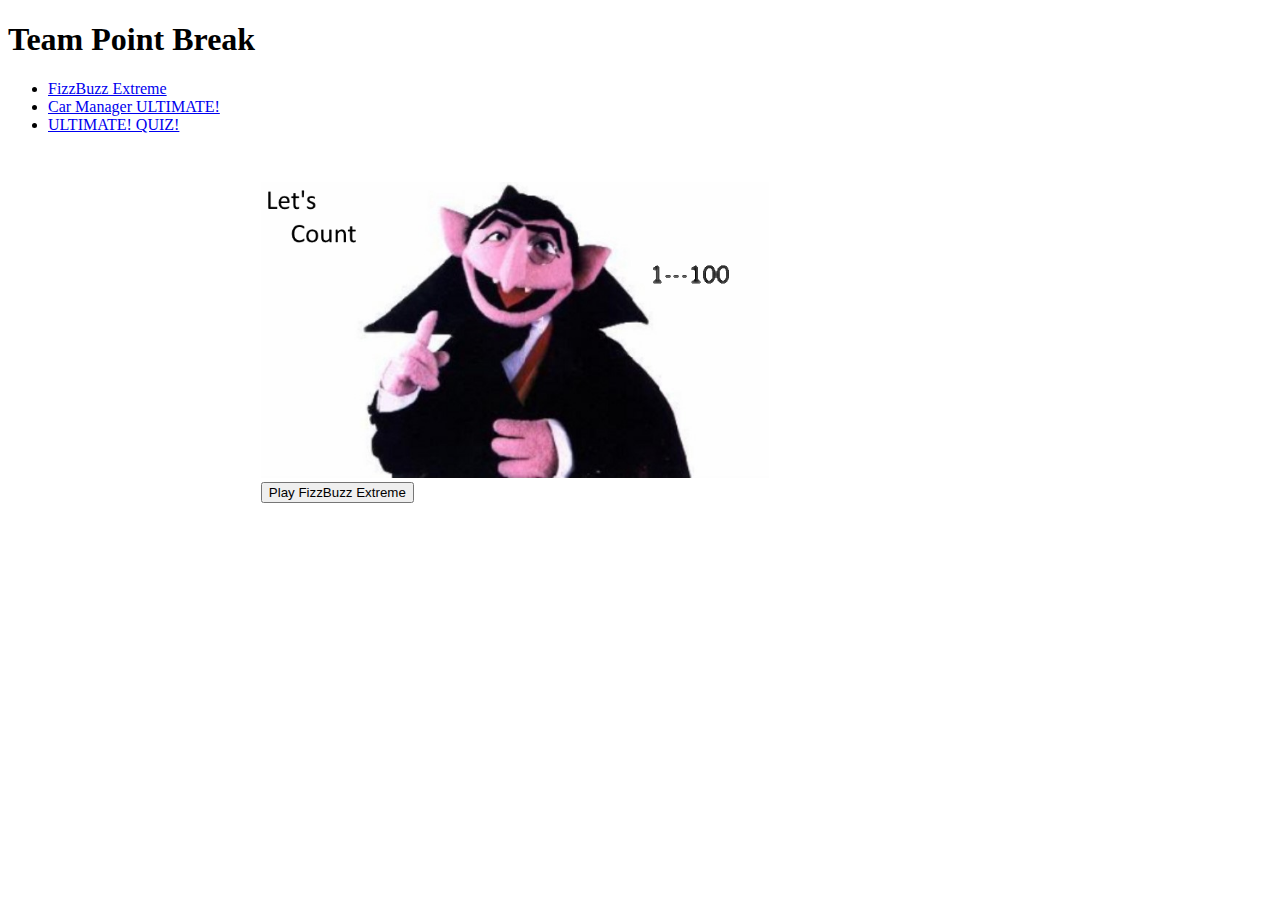
<file: index.html>
<!DOCTYPE html>
<html lang="en">
<head>
    <meta charset="UTF-8">
    <meta name="viewport" content="width=device-width, initial-scale=1.0">
    <meta http-equiv="X-UA-Compatible" content="ie=edge">
    <link rel="stylesheet" href="https://maxcdn.bootstrapcdn.com/bootstrap/4.0.0-beta.2/css/bootstrap.min.css" integrity="sha384-PsH8R72JQ3SOdhVi3uxftmaW6Vc51MKb0q5P2rRUpPvrszuE4W1povHYgTpBfshb" crossorigin="anonymous">
    <link rel="stylesheet" href="css/style.css">
    <title>Team Point Break Challenges</title>
</head>
<body>
    <header>
        <h1>Team Point Break</h1>
        <ul class="nav nav-tabs">
            <li class="nav-item">
              <a class="nav-link active" href="index.html">FizzBuzz Extreme</a>
            </li>
            <li class="nav-item">
              <a class="nav-link" href="car.html">Car Manager ULTIMATE!</a>
            </li>
            <li class="nav-item">
              <a class="nav-link" href="quiz.html">ULTIMATE! QUIZ!</a>
            </li>
          </ul>
    </header>
    <main>
      <aside>
        <div>
            <img src="pic/thecountedit.png" alt="thecountedit">
        </div>
      </aside>
        <button class="btn btn-primary" id="btn-play">Play FizzBuzz Extreme</button>
        <div class="output" id="output">

        </div>
    </main>
    <footer>

    </footer>
    <script src="https://code.jquery.com/jquery-3.2.1.slim.min.js" integrity="sha384-KJ3o2DKtIkvYIK3UENzmM7KCkRr/rE9/Qpg6aAZGJwFDMVNA/GpGFF93hXpG5KkN" crossorigin="anonymous"></script>
    <script src="https://cdnjs.cloudflare.com/ajax/libs/popper.js/1.12.3/umd/popper.min.js" integrity="sha384-vFJXuSJphROIrBnz7yo7oB41mKfc8JzQZiCq4NCceLEaO4IHwicKwpJf9c9IpFgh" crossorigin="anonymous"></script>
    <script src="https://maxcdn.bootstrapcdn.com/bootstrap/4.0.0-beta.2/js/bootstrap.min.js" integrity="sha384-alpBpkh1PFOepccYVYDB4do5UnbKysX5WZXm3XxPqe5iKTfUKjNkCk9SaVuEZflJ" crossorigin="anonymous"></script>
    <script src="script.js"></script>
</body>
</html>
</file>
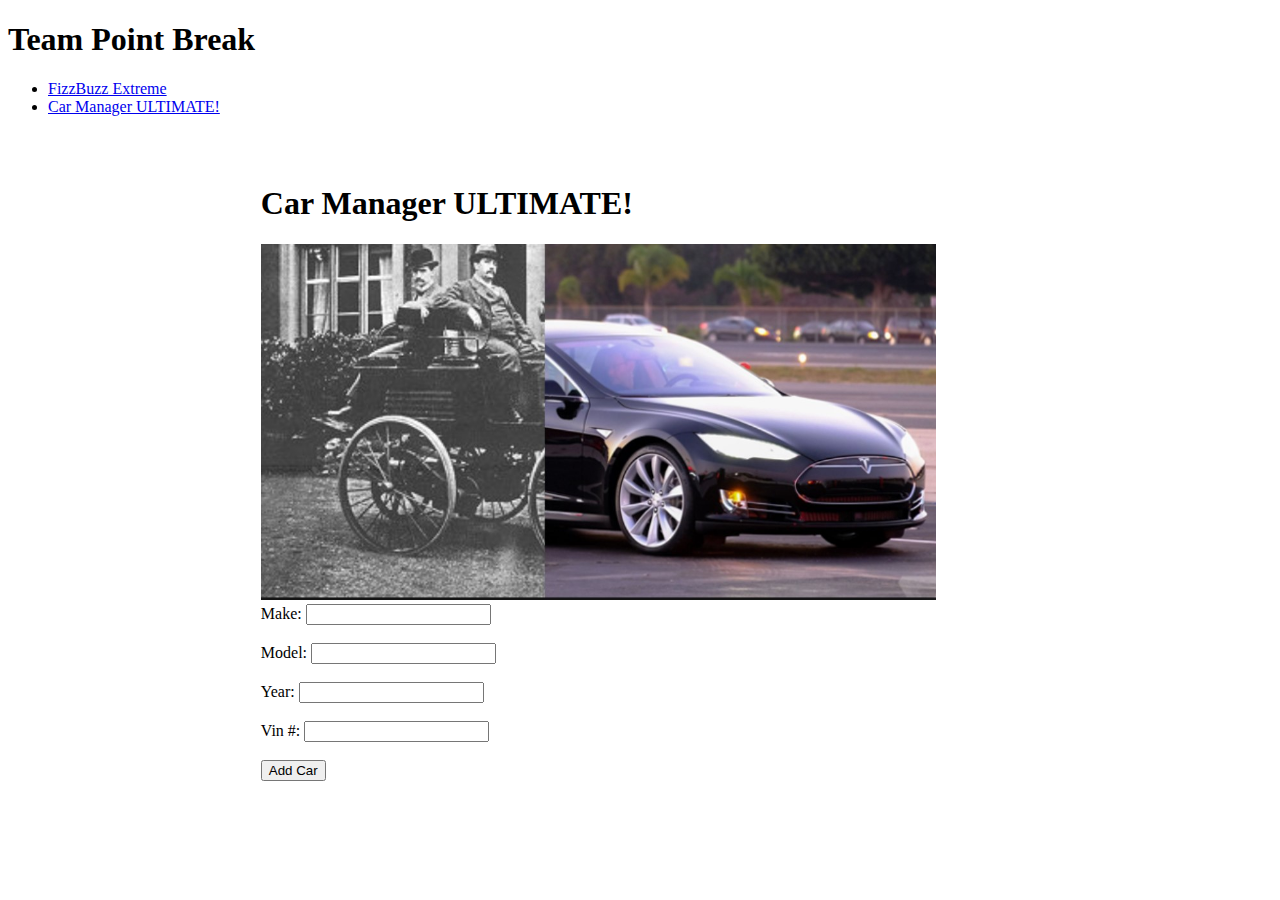
<file: car.html>
<!DOCTYPE html>
<html lang="en">

<head>
    <meta charset="UTF-8">
    <meta name="viewport" content="width=device-width, initial-scale=1.0">
    <meta http-equiv="X-UA-Compatible" content="ie=edge">
    <link rel="stylesheet" href="https://maxcdn.bootstrapcdn.com/bootstrap/4.0.0-beta.2/css/bootstrap.min.css" integrity="sha384-PsH8R72JQ3SOdhVi3uxftmaW6Vc51MKb0q5P2rRUpPvrszuE4W1povHYgTpBfshb"
        crossorigin="anonymous">
    <title>Team Point Break Challenges</title>
    <link rel="stylesheet" href="css/style.css">
    

</head>

<body>
    <header>
        <h1>Team Point Break</h1>
        <ul class="nav nav-tabs">
            <li class="nav-item">
                <a class="nav-link" href="index.html">FizzBuzz Extreme</a>
            </li>
            <li class="nav-item">
                <a class="nav-link active" href="car.html">Car Manager ULTIMATE!</a>
            </li>
        </ul>
    </header>
    <main>
        <div class="container">
            <h1>Car Manager ULTIMATE!</h1>
            <img id="old" src="pic/oldnew.jpg" alt="oldnew">
            
            <div>
                <label for="make">Make:</label>
                <input id="make" name="car-make" type="text">
            </div>
            <br>
            <div>
                <label for="model">Model:</label>
                <input id="model" name="car-name" type="text">
            </div>
            <br>
            <div>
                <label for="year">Year:</label>
                <input id="year" name="car-year" type="text">
            </div>
            <br>
            <div>
                <label for="vin">Vin #:</label>
                <input id="vin" name="car-vin" type="text">
            </div>
            <br>


        </div>
        </form>
        <button id="addButton" class="btn btn-info">Add Car</button>
        <!-- <input type="text" value="Reset the form"> -->
        <div id="display-list">
        </div>
    </main>
    
    <footer>
       
    </footer>
    <script src="https://code.jquery.com/jquery-3.2.1.slim.min.js" integrity="sha384-KJ3o2DKtIkvYIK3UENzmM7KCkRr/rE9/Qpg6aAZGJwFDMVNA/GpGFF93hXpG5KkN"
        crossorigin="anonymous"></script>
    <script src="https://cdnjs.cloudflare.com/ajax/libs/popper.js/1.12.3/umd/popper.min.js" integrity="sha384-vFJXuSJphROIrBnz7yo7oB41mKfc8JzQZiCq4NCceLEaO4IHwicKwpJf9c9IpFgh"
        crossorigin="anonymous"></script>
    <script src="https://maxcdn.bootstrapcdn.com/bootstrap/4.0.0-beta.2/js/bootstrap.min.js" integrity="sha384-alpBpkh1PFOepccYVYDB4do5UnbKysX5WZXm3XxPqe5iKTfUKjNkCk9SaVuEZflJ"
        crossorigin="anonymous"></script>
    <script src="cars.js"></script>
</body>

</html>
</file>
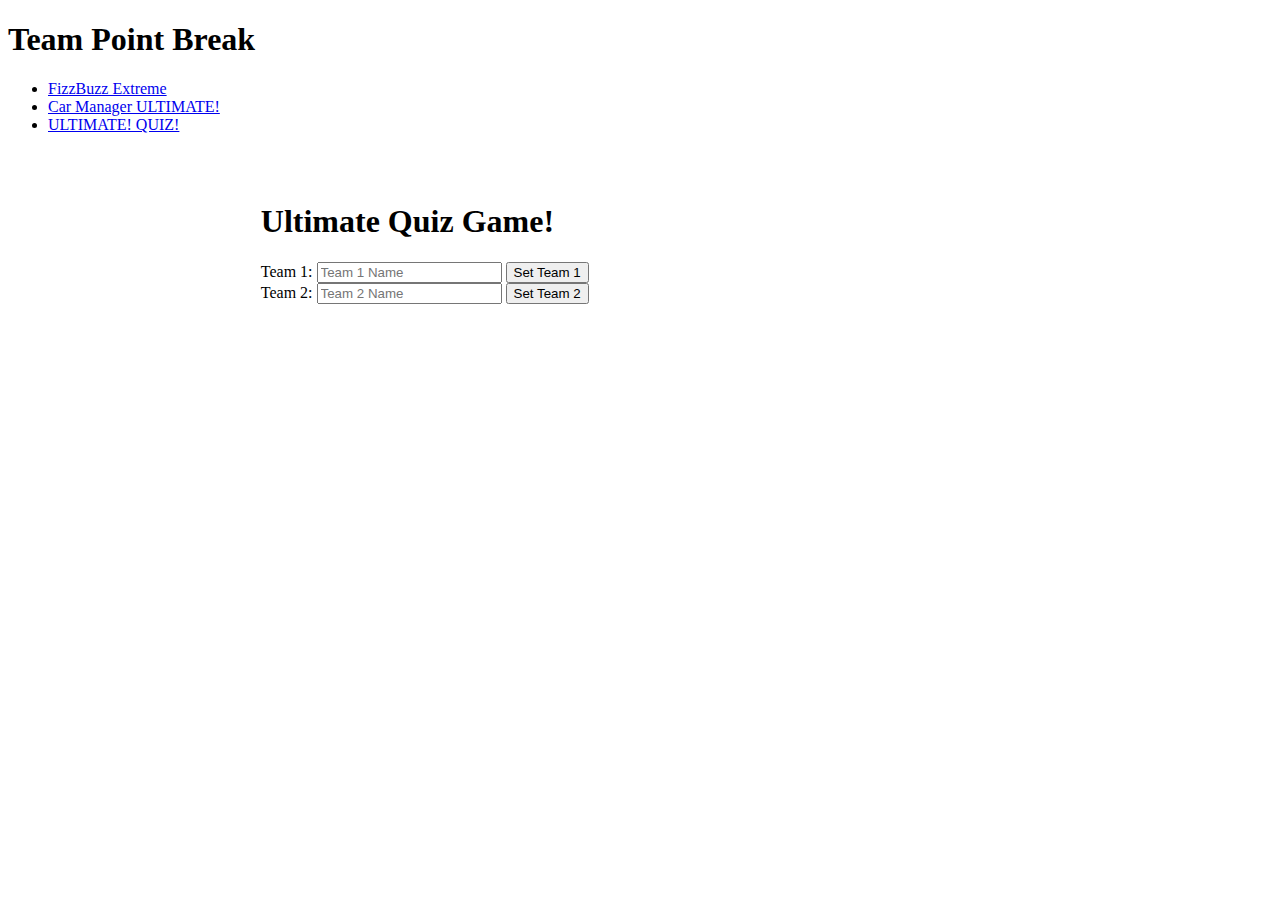
<file: quiz.html>
<!DOCTYPE html>
<html lang="en">

<head>
    <meta charset="UTF-8">
    <meta name="viewport" content="width=device-width, initial-scale=1.0">
    <meta http-equiv="X-UA-Compatible" content="ie=edge">
    <link rel="stylesheet" href="https://maxcdn.bootstrapcdn.com/bootstrap/4.0.0-beta.2/css/bootstrap.min.css" integrity="sha384-PsH8R72JQ3SOdhVi3uxftmaW6Vc51MKb0q5P2rRUpPvrszuE4W1povHYgTpBfshb"
        crossorigin="anonymous">
    <link rel="stylesheet" href="css/style.css">
    <title>Team Point Break Challenges</title>
</head>

<body>
    <header>
        <h1>Team Point Break</h1>
        <ul class="nav nav-tabs">
            <li class="nav-item">
                <a class="nav-link" href="index.html">FizzBuzz Extreme</a>
            </li>
            <li class="nav-item">
                <a class="nav-link" href="car.html">Car Manager ULTIMATE!</a>
            </li>
            <li class="nav-item">
                <a class="nav-link active" href="quiz.html">ULTIMATE! QUIZ!</a>
            </li>
        </ul>
    </header>
    <main>
        <h1>Ultimate Quiz Game!</h1>
        <section class="container teams">
            <div class="row" id="teams">
                <div class="form-inline col-5" id="ui-team1">
                    <label for="input-team-name-1" class="sr-only">Team 1:</label>
                    <input type="text" class="form-control" id="input-team-name-1" placeholder="Team 1 Name">
                    <button type="submit" id="btn-team-name-1" class="btn btn-primary">Set Team 1</button>
                </div>
                <div class="team col-5" id="display-team1">
                    <label id="teamName1" class="team-name"></label>
                    <label id="teamScore1"  class="team-score"></label>
                </div>
                <div class="form-inline col-5" id="ui-team2">
                    <label for="input-team-name-2" class="sr-only">Team 2:</label>
                    <input type="text" class="form-control" id="input-team-name-2" placeholder="Team 2 Name">
                    <button type="submit" id="btn-team-name-2" class="btn btn-primary">Set Team 2</button>
                </div>
                <div class="team col-5" id="display-team2">
                    <label id="teamName2" class="team-name"></label>
                    <label id="teamScore2"  class="team-score"></label>
                </div>
            </div>
        </section>
        <section class="container board">
            <div class="row" id="quiz-board"></div>
        </section>
    </main>
    <footer>

    </footer>
    <script src="https://code.jquery.com/jquery-3.2.1.slim.min.js" integrity="sha384-KJ3o2DKtIkvYIK3UENzmM7KCkRr/rE9/Qpg6aAZGJwFDMVNA/GpGFF93hXpG5KkN"
        crossorigin="anonymous"></script>
    <script src="https://cdnjs.cloudflare.com/ajax/libs/popper.js/1.12.3/umd/popper.min.js" integrity="sha384-vFJXuSJphROIrBnz7yo7oB41mKfc8JzQZiCq4NCceLEaO4IHwicKwpJf9c9IpFgh"
        crossorigin="anonymous"></script>
    <script src="https://maxcdn.bootstrapcdn.com/bootstrap/4.0.0-beta.2/js/bootstrap.min.js" integrity="sha384-alpBpkh1PFOepccYVYDB4do5UnbKysX5WZXm3XxPqe5iKTfUKjNkCk9SaVuEZflJ"
        crossorigin="anonymous"></script>
    <script src="quiz.js"></script>
</body>

</html>
</file>
<file: css/style.css>
h1.ex {
    padding: 1rem;
    color: #fff;
    background-image: linear-gradient(45deg, #7794ff, #44107A, #FF1361, #FFF800);
    animation: .8s shake infinite alternate;
}
img{
    width: 67%;
}

#old {
    width: 89%;
    padding-block-end: 2rm;
}

main {
    margin: 2rem auto;
    padding: 1rem;
    width: 60%;
}

@keyframes shake {
    0% { transform: skewX(-15deg); }
    5% { transform: skewX(15deg); }
    10% { transform: skewX(-15deg); }
    15% { transform: skewX(15deg); }
    20% { transform: skewX(0deg); }
    100% { transform: skewX(0deg); }  
  }

.team {
    display: none;
    
}

.question-box {
    border: 1px solid cyan;
    background-color: lightcyan;
    color: darkcyan;
    text-align: center;
    padding: 1rem;
}
</file>
